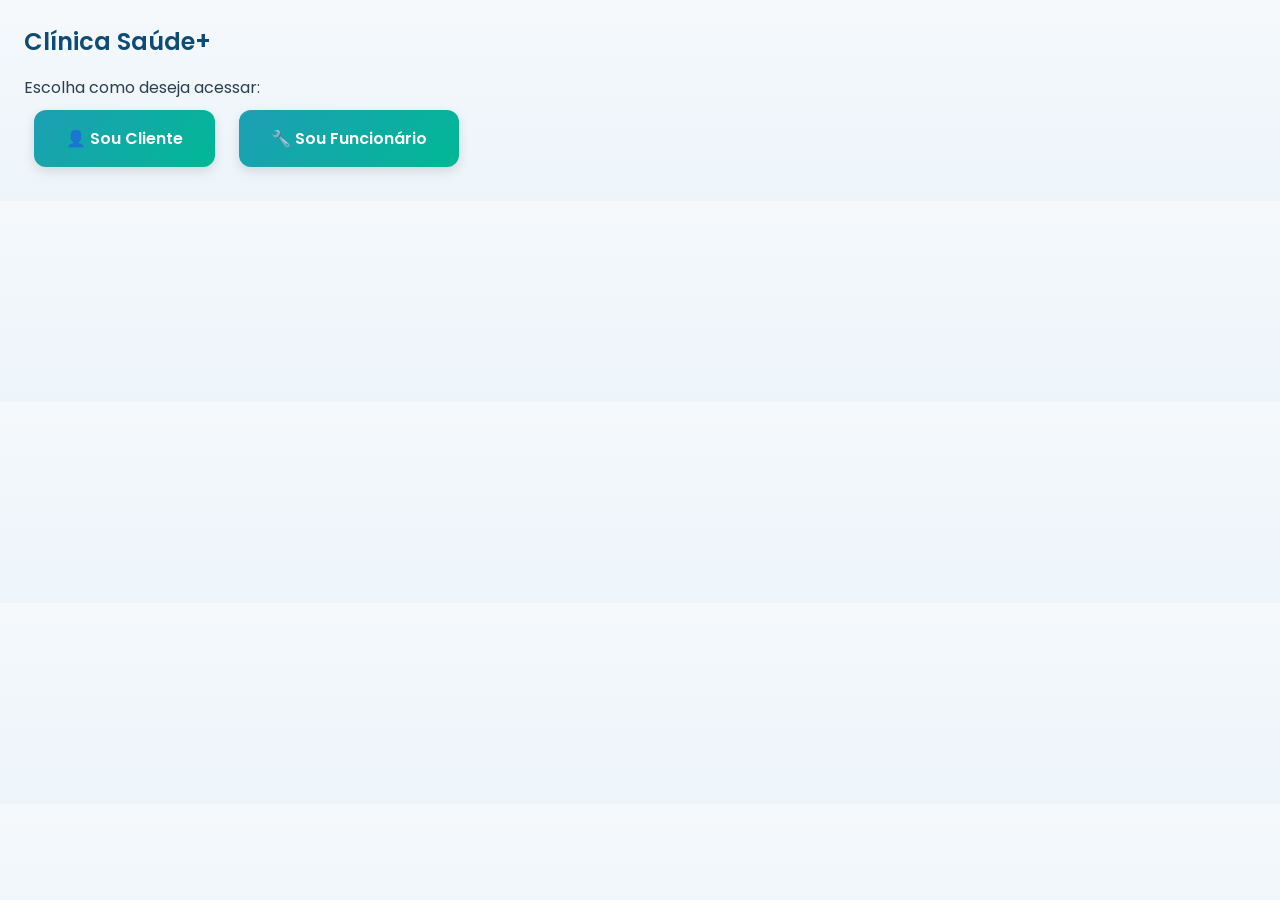
<file: index.html>
<!DOCTYPE html>
<html lang="pt-br">
<head>
    <meta charset="UTF-8">
    <meta name="viewport" content="width=device-width, initial-scale=1.0">
    <title>Clínica Saúde+</title>
    <link href="https://fonts.googleapis.com/css2?family=Poppins:wght@300;400;500;600&display=swap" rel="stylesheet">
     <link rel="stylesheet" href="style.css">

</head>
<body>

    <h2>Clínica Saúde+</h2>

    <p>Escolha como deseja acessar:</p>
    
    <a href="login-cliente.html" class="btn-acesso">👤 Sou Cliente</a>
    <a href="login-funcionario.html" class="btn-acesso">🔧 Sou Funcionário</a>

    <script src="script.js"></script>

    

</body>
</html>
</file>
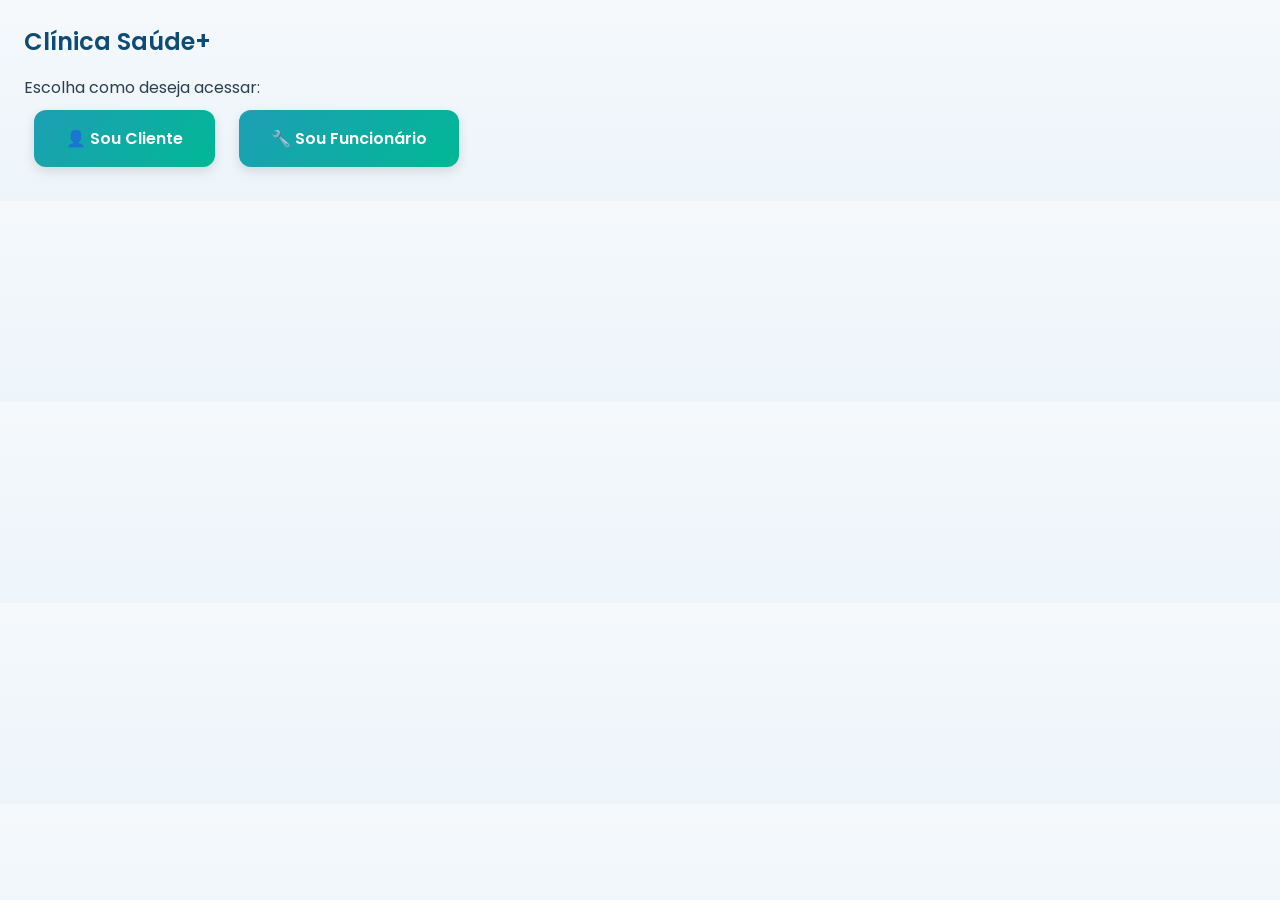
<file: area-adm.html>
<!DOCTYPE html>
<html lang="pt-br">
<head>
    <meta charset="UTF-8">
    <meta name="viewport" content="width=device-width, initial-scale=1.0">
    <title>Área Administrativa</title>
    <link href="https://fonts.googleapis.com/css2?family=Poppins:wght@300;400;500;600&display=swap" rel="stylesheet">
     <link rel="stylesheet" href="style.css">
</head>

<body data-tipo="admin">

<h2>Painel do Administrador</h2>

<hr>

<h3>📊 Dashboard do Sistema</h3>

<div id="dashboard" style="display:flex; gap:20px; flex-wrap:wrap;">

    <div class="card">
        <h4>👤 Clientes</h4>
        <p id="totalClientes">0</p>
    </div>

    <div class="card">
        <h4>🧑‍⚕️ Funcionários</h4>
        <p id="totalFuncionarios">0</p>
    </div>

    <div class="card">
        <h4>📅 Consultas Ativas</h4>
        <p id="totalConsultasAtivas">0</p>
    </div>

    <div class="card">
        <h4>❌ Consultas Canceladas</h4>
        <p id="totalConsultasCanceladas">0</p>
    </div>

    <div class="card">
        <h4>📆 Consultas Hoje</h4>
        <p id="totalConsultasHoje">0</p>
    </div>

</div>

<hr>

<h3>🕵️ Auditoria de Consultas</h3>

<table border="1" width="100%">
    <thead>
        <tr>
            <th>Cliente</th>
            <th>Data</th>
            <th>Hora</th>
            <th>Status</th>
            <th>Agendada por</th>
            <th>Criada em</th>
            <th>Cancelamento</th>
        </tr>
    </thead>
    <tbody id="tabelaAuditoria"></tbody>
</table>


<button onclick="mostrarCadastroFuncionario()">➕ Cadastrar Funcionário</button>

<div id="cadastroFuncionario" style="display:none; margin-top:20px;">
    <h3>Novo Funcionário</h3>

    <label>Nome:</label><br>
    <input type="text" id="nomeFunc"><br><br>

    <label>Matrícula:</label><br>
    <input type="text" id="matriculaFunc"><br><br>

    <label>Email:</label><br>
    <input type="email" id="emailFunc"><br><br>

    <label>Senha:</label><br>
    <input type="password" id="senhaFunc"><br><br>

    <button onclick="cadastrarFuncionario()">Salvar</button>
</div>


<h3>Funcionários Cadastrados</h3>

<div class="tabela-responsiva">

<table border="1" width="100%">
    <thead>
        <tr>
            <th>Nome</th>
            <th>Matrícula</th>
            <th>Email</th>
            <th>Ações</th>
        </tr>
    </thead>
    <tbody id="tabelaFuncionarios">
        <!-- preenchido via JS -->
    </tbody>
</table>

</div>

<hr>

<div id="editarFuncionario" style="display:none;">
    <h3>Editar Funcionário</h3>

    <input type="hidden" id="editFuncId">

    <label>Nome:</label><br>
    <input type="text" id="editFuncNome"><br><br>

    <label>Matrícula:</label><br>
    <input type="text" id="editFunMatricula"><br><br>

    <label>Email:</label><br>
    <input type="email" id="editFuncEmail"><br><br>

    <button onclick="salvarEdicaoFuncionario()">Salvar</button>
    <button onclick="cancelarEdicaoFuncionario()">Cancelar</button>
</div>


<button onclick="logout()">Sair</button>


<script src="script.js"></script>
<!--<script src="auth.js"></script> -->



</body>
</html>
</file>
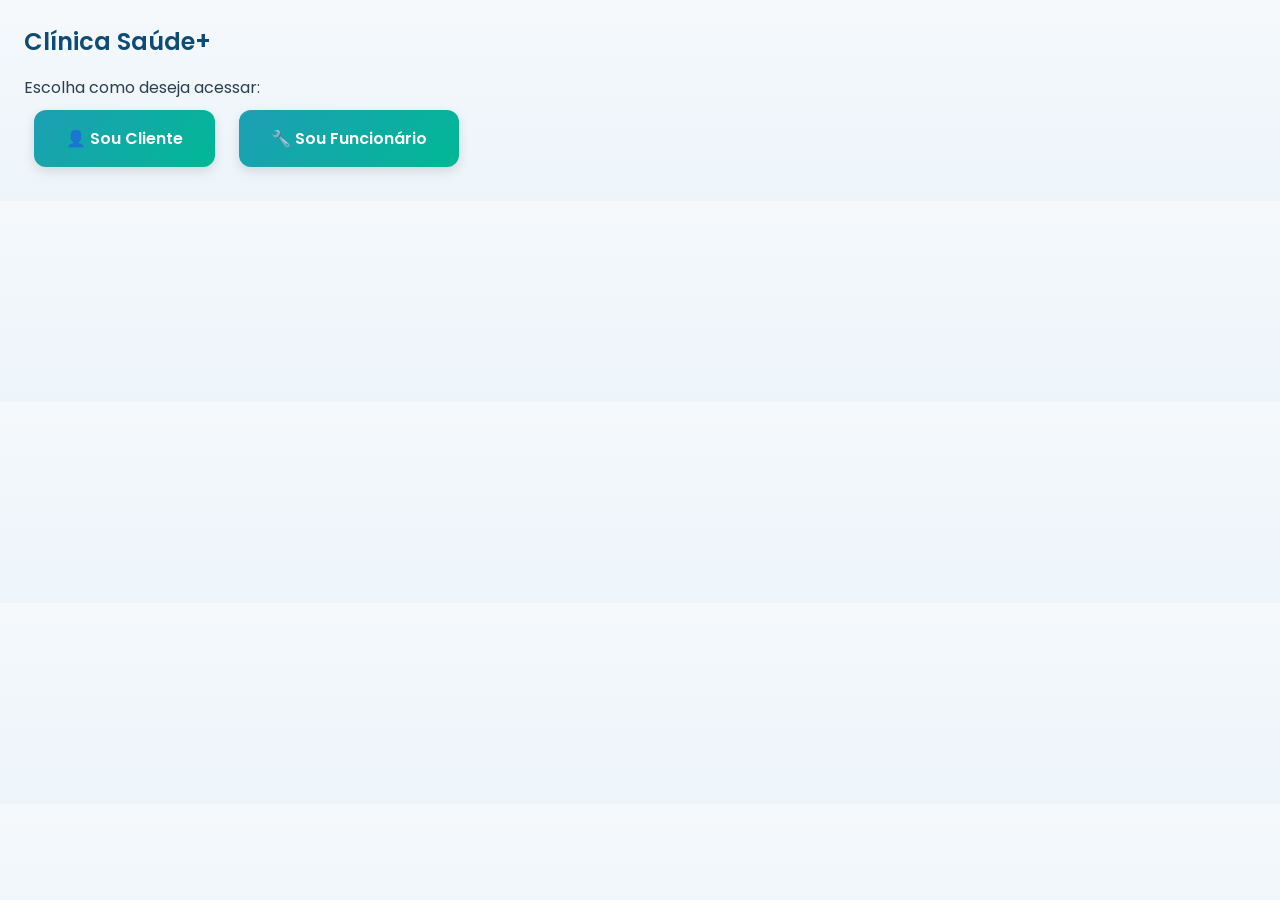
<file: area-cliente.html>
<!DOCTYPE html>
<html lang="pt-br">
<head>
    <meta charset="UTF-8">
    <meta name="viewport" content="width=device-width, initial-scale=1.0">
    <title>Área do Cliente</title>
    <link href="https://fonts.googleapis.com/css2?family=Poppins:wght@300;400;500;600&display=swap" rel="stylesheet">
     <link rel="stylesheet" href="style.css">
</head>
<body data-tipo="cliente">

<h2>Área do Cliente</h2>

<h3>👤 Meus Dados</h3>

<div id="dadosCliente">
    <label>Email:</label><br>
    <input type="email" id="clienteEditEmail"><br><br>

    <label>Telefone:</label><br>
    <input type="text" id="clienteEditTelefone"><br><br>

    <label>Endereço:</label><br>
    <input type="text" id="clienteEditEndereco"><br><br>

    <button onclick="salvarDadosCliente()">💾 Atualizar Dados</button>
</div>

<hr>




<h3>Consultas Agendadas</h3>
<ul id="consultas"></ul>

<button onclick="logout()">Sair</button>

<!--<script src="auth.js"></script> -->
<script src="script.js"></script>


</body>
</html>
</file>
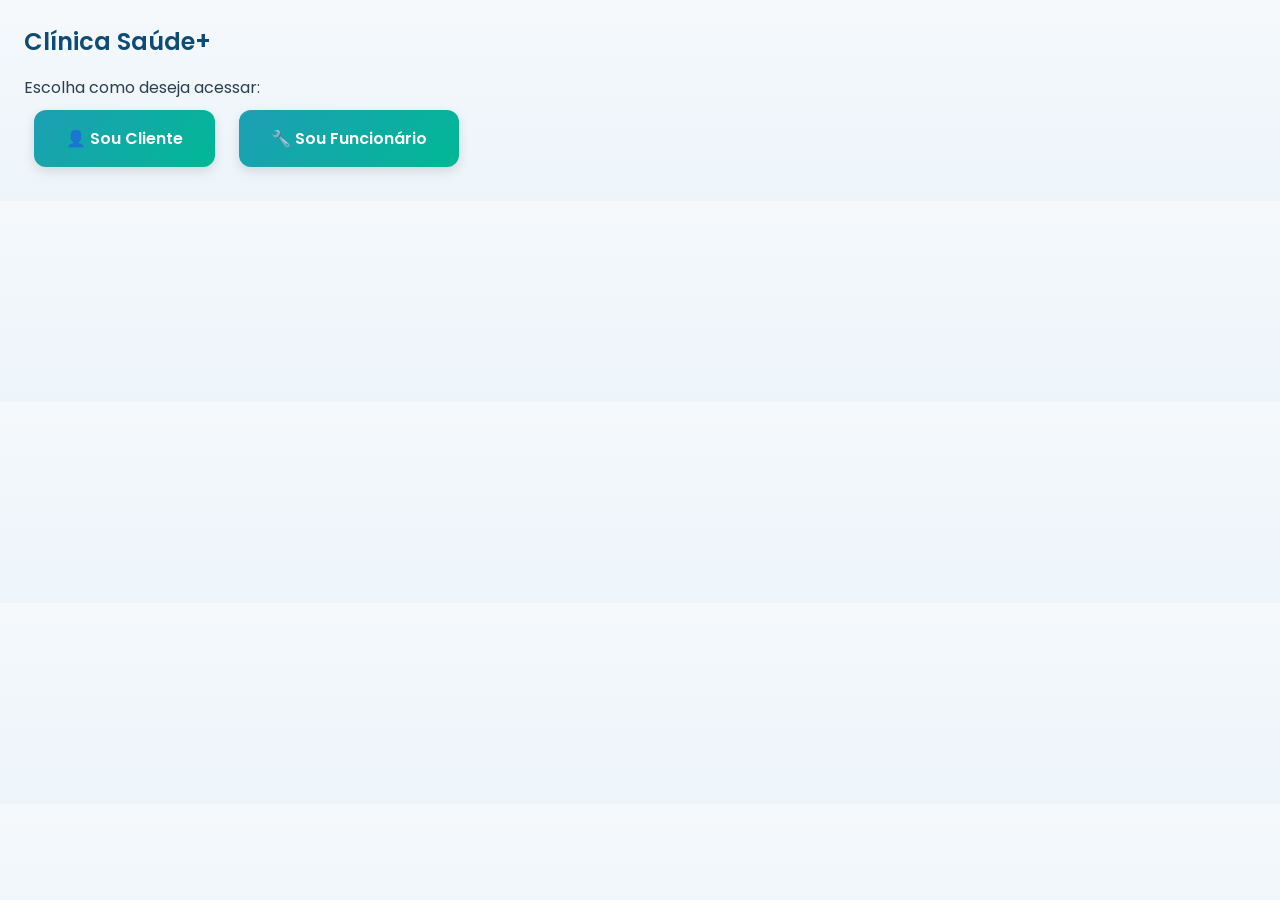
<file: area-funcionario.html>
<!DOCTYPE html>
<html lang="pt-br">
<head>
    <meta charset="UTF-8">
    <meta name="viewport" content="width=device-width, initial-scale=1.0">
    <title>Área do Funcionário</title>
    <link href="https://fonts.googleapis.com/css2?family=Poppins:wght@300;400;500;600&display=swap" rel="stylesheet">
     <link rel="stylesheet" href="style.css">
</head>

<body data-tipo="funcionario">

<h2>Painel do Funcionário</h2>

<button id="btnCadastrarCliente">Cadastrar Cliente</button>

<div id="cadastroCliente" style="display:none;">
    <h3>Novo Cliente</h3>

    <input type="text" id="clienteNome" placeholder="Nome Completo"><br><br>
    <input type="email" id="clienteEmail" placeholder="Email"><br><br>
    <input type="password" id="clienteSenha" placeholder="Senha"><br><br>
    <input type="text" id="clienteCpf" placeholder="CPF"><br><br>
    <input type="text" id="clienteTelefone" placeholder="Telefone"><br><br>
    <input type="text" id="clienteEndereco" placeholder="Endereço"><br><br>

    <button onclick="cadastrarCliente()">Salvar</button>
</div>

<hr>

<h3>📅 Agendamento de Consulta</h3>

<label>Cliente:</label><br>
<select id="clienteConsulta">
    <option value="">Selecione um cliente</option>
</select><br><br>

<!-- DADOS DO CLIENTE -->
<div id="infoCliente" style="display:none; margin-top:20px;">
    <h3>📋 Dados do Cliente</h3>

    <label>Email:</label><br>
    <input type="email" id="editEmail"><br><br>

    <label>Telefone:</label><br>
    <input type="text" id="editTelefone"><br><br>

    <label>Endereço:</label><br>
    <input type="text" id="editEndereco"><br><br>

    <button onclick="salvarContatoCliente()">💾 Salvar Alterações</button>

    <hr>

    <h3>📅 Consultas Agendadas</h3>
    <ul id="listaConsultasCliente"></ul>
</div>

<hr>

<label>Data:</label><br>
<input type="date" id="dataConsulta"><br><br>

<label>Horário:</label><br>
<select id="horaConsulta">
    <option value="">Selecione um horário</option>
    <option value="07:00">07:00</option>
    <option value="07:30">07:30</option>
    <option value="08:00">08:00</option>
    <option value="08:30">08:30</option>
    <option value="09:00">09:00</option>
    <option value="09:30">09:30</option>
    <option value="10:00">10:00</option>
    <option value="10:30">10:30</option>
    <option value="11:00">11:00</option>
    <option value="11:30">11:30</option>
    <option value="12:00">12:00</option>
    <option value="12:30">12:30</option>
    <option value="13:00">13:00</option>
    <option value="13:30">13:30</option>
    <option value="14:00">14:00</option>
    <option value="14:30">14:30</option>
    <option value="15:00">15:00</option>
    <option value="15:30">15:30</option>
    <option value="16:00">16:00</option>
    <option value="16:30">16:30</option>
    <option value="17:00">17:00</option>
    <option value="17:30">17:30</option>
    <option value="18:00">18:00</option>
</select><br><br>

<label>Tipo de Consulta:</label><br>
<select id="tipoConsulta">
    <option value="">Selecione</option>
    <option value="Clínica Geral">Clínica Geral</option>
    <option value="Cardiologia">Cardiologia</option>
    <option value="Dermatologia">Dermatologia</option>
</select><br><br>

<button onclick="agendarConsulta()">Agendar Consulta</button>

<br><br>
<button onclick="logout()">Sair</button>

<!--<script src="auth.js"></script>-->
<script src="script.js"></script>



</body>
</html>
</file>
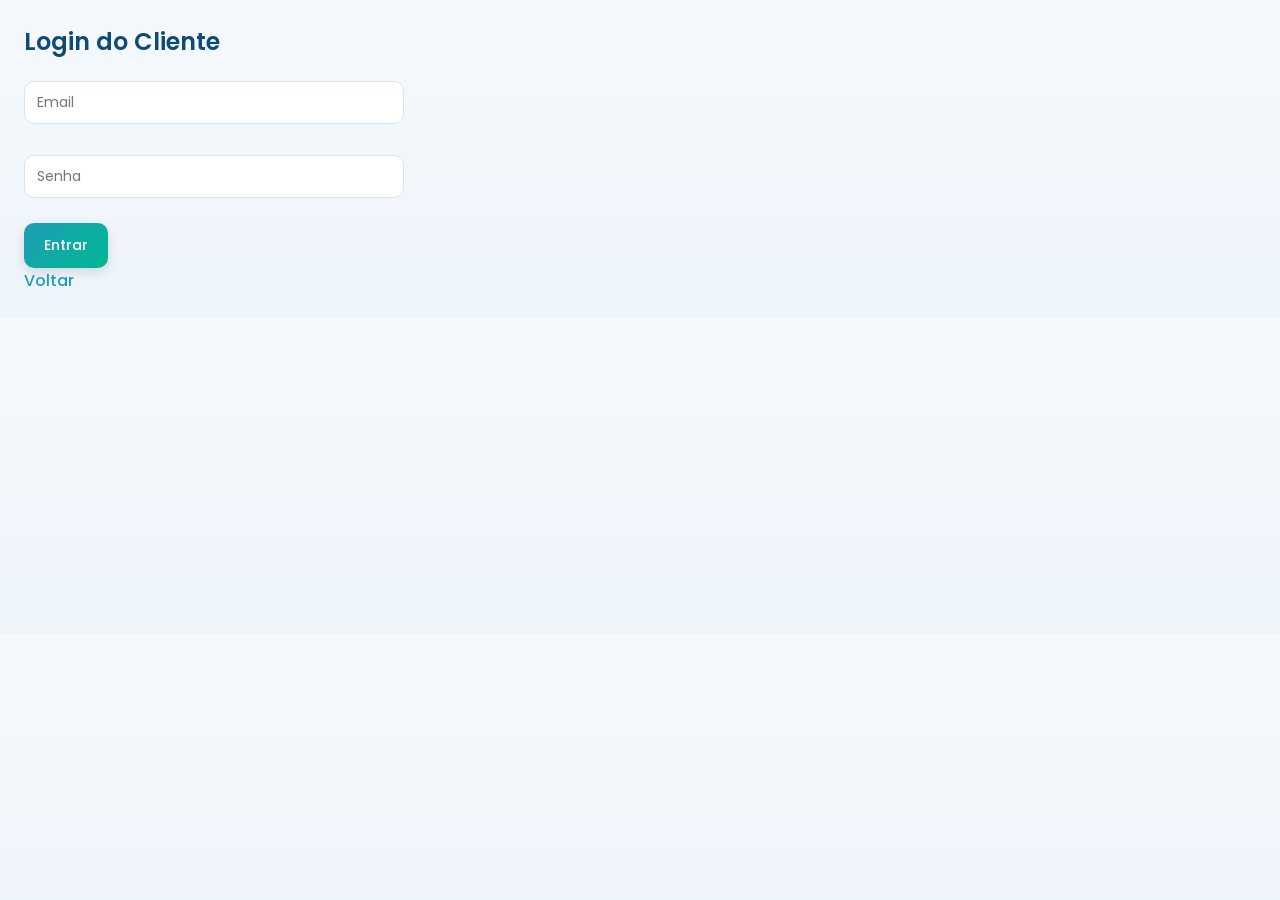
<file: login-cliente.html>
<!DOCTYPE html>
<html lang="pt-br">
<head>
    <meta charset="UTF-8">
    <meta name="viewport" content="width=device-width, initial-scale=1.0">
    <title>Login do Cliente</title>
    <link href="https://fonts.googleapis.com/css2?family=Poppins:wght@300;400;500;600&display=swap" rel="stylesheet">
     <link rel="stylesheet" href="style.css">
</head>
<body>

    <h2>Login do Cliente</h2>

    <form id="formLoginCliente">
        <input type="email" id="emailCliente" placeholder="Email" required><br><br>
        <input type="password" id="senhaCliente" placeholder="Senha" required><br><br>

        <button type="submit">Entrar</button>
    </form>

    <p>
        <a href="index.html">Voltar</a>
    </p>

    <script src="script.js"></script>

</body>
</html>
</file>
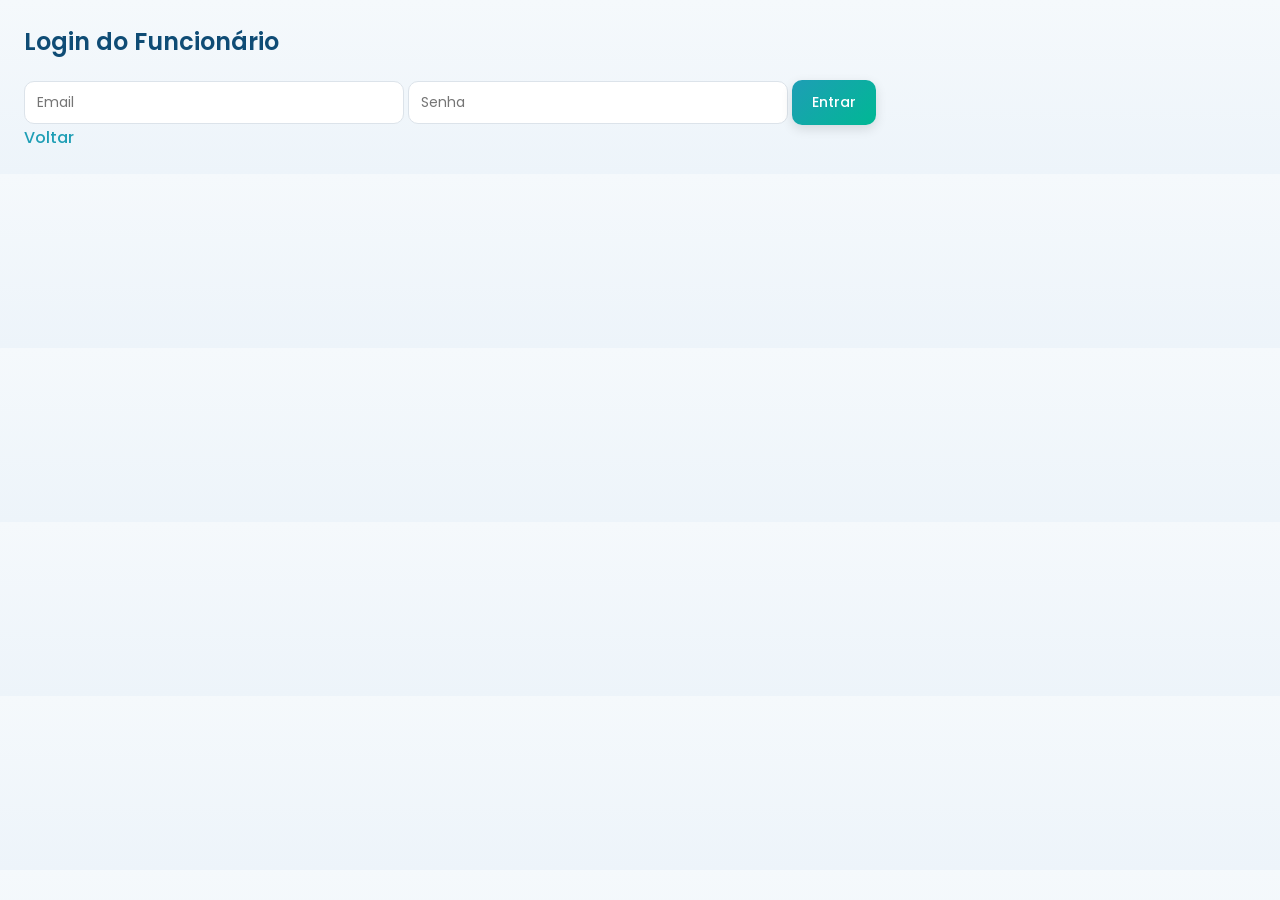
<file: login-funcionario.html>
<!DOCTYPE html>
<html lang="pt-br">
<head>
    <meta charset="UTF-8">
    <meta name="viewport" content="width=device-width, initial-scale=1.0">
    <title>Login do Funcionário</title>
    <link href="https://fonts.googleapis.com/css2?family=Poppins:wght@300;400;500;600&display=swap" rel="stylesheet">
     <link rel="stylesheet" href="style.css">
</head>
<body>

    <h2>Login do Funcionário</h2>

    <form id="formLoginFuncionario">
    <input type="email" id="email" placeholder="Email" required>
    <input type="password" id="senha" placeholder="Senha" required>

    <button type="submit">Entrar</button>
</form>


    <p>
        <a href="index.html">Voltar</a>
    </p>

    <script src="script.js"></script>

</body>
</html>
</file>
<file: style.css>
/* ================= RESET ================= */
* {
    margin: 0;
    padding: 0;
    box-sizing: border-box;
    font-family: 'Poppins', 'Segoe UI', sans-serif;
}

/* ================= BODY ================= */
body {
    background: linear-gradient(180deg, #F5F9FC, #EDF4FA);
    color: #2C3E50;
    padding: 24px;
}

/* ================= TITULOS ================= */
/* ================= LINKS ================= */
a {
    color: #1E9EB5;
    text-decoration: none;
    font-weight: 500;
    transition: 0.3s ease;
}

a:hover {
    color: #0F4C75;
    text-decoration: underline;
}



h2 {
    color: #0F4C75;
    margin-bottom: 16px;
    font-weight: 600;
}

h3 {
    color: #1E9EB5;
    margin: 20px 0 10px;
}

h4 {
    color: #0F4C75;
}


/* ================= BOTÕES DE ACESSO ================= */
.btn-acesso {
    display: inline-block;
    background: linear-gradient(135deg, #1E9EB5, #00B894);
    color: #fff;
    padding: 16px 32px;
    border-radius: 12px;
    margin: 10px;
    font-size: 16px;
    font-weight: 600;
    box-shadow: 0 4px 12px rgba(0,0,0,0.12);
    transition: 0.3s ease;
}

.btn-acesso:hover {
    transform: translateY(-3px);
    box-shadow: 0 8px 18px rgba(0,0,0,0.18);
    text-decoration: none;
    color: #fff;
}



/* ================= BOTÕES ================= */
button {
    background: linear-gradient(135deg, #1E9EB5, #00B894);
    color: #fff;
    border: none;
    padding: 12px 20px;
    border-radius: 10px;
    cursor: pointer;
    font-size: 14px;
    font-weight: 500;
    box-shadow: 0 4px 12px rgba(0,0,0,0.12);
    transition: 0.3s ease;
}

button:hover {
    transform: translateY(-2px);
    box-shadow: 0 8px 18px rgba(0,0,0,0.18);
}

button.excluir,
button.cancelar {
    background: linear-gradient(135deg, #E74C3C, #C0392B);
}

/* ================= INPUTS ================= */
input,
select {
    width: 100%;
    max-width: 380px;
    padding: 10px 12px;
    margin-top: 6px;
    border-radius: 10px;
    border: 1px solid #dce3ea;
    background: #fff;
    font-size: 14px;
}

input:focus,
select:focus {
    outline: none;
    border-color: #1E9EB5;
    box-shadow: 0 0 0 3px rgba(30,158,181,0.15);
}

/* ================= CARDS ================= */
.card {
    background: #fff;
    padding: 22px;
    border-radius: 16px;
    min-width: 200px;
    box-shadow: 0 10px 24px rgba(0,0,0,0.08);
    text-align: center;
    transition: 0.3s ease;
}

.card:hover {
    transform: translateY(-4px);
}

.card p {
    font-size: 26px;
    font-weight: 600;
    margin-top: 10px;
    color: #0F4C75;
}

/* ================= DASHBOARD ================= */
#dashboard {
    display: grid;
    grid-template-columns: repeat(auto-fit, minmax(160px, 1fr));
    gap: 16px;
}


/* ================= TABELAS ================= */
table {
    border-collapse: collapse;
    width: 100%;
    background: #fff;
    border-radius: 16px;
    overflow: hidden;
    box-shadow: 0 10px 24px rgba(0,0,0,0.08);
}

th {
    background: #0F4C75;
    color: #fff;
    padding: 14px;
    text-align: left;
    font-weight: 500;
}

td {
    padding: 14px;
    border-bottom: 1px solid #edf1f5;
}

tr:hover {
    background: #f2f8fb;
}

/* ================= PAINÉIS ================= */
#cadastroCliente,
#editarFuncionario,
#infoCliente,
#editarFuncionario,
#infoCliente {
    background: #fff;
    padding: 24px;
    border-radius: 16px;
    margin-top: 20px;
    box-shadow: 0 10px 24px rgba(0,0,0,0.08);
}

/* ================= LISTAS ================= */
ul {
    list-style: none;
}

ul li {
    background: #f8fbfd;
    padding: 12px;
    margin-bottom: 10px;
    border-radius: 12px;
    display: flex;
    justify-content: space-between;
    align-items: center;
}

/* ================= DIVISOR ================= */
hr {
    margin: 30px 0;
    border: none;
    border-top: 1px solid #e0e6ed;
}

/* ================= RESPONSIVO ================= */
@media (max-width: 768px) {
   
    #dashboard {
        flex-direction: column;
    }
    
}

/*=======Celular===========*/

* {
    box-sizing: border-box;
}



.container {
    width: 100%;
    max-width: 1200px;
    margin: auto;
    padding: 16px;
}


/*===== tabela responciva ======*/

.tabela-responsiva {
    width: 100%;
    overflow-x: auto;
}



/*========ajuste fino ========*/

@media (max-width: 768px) {

    h2, h3 {
        text-align: center;
    }

    table th, table td {
        font-size: 14px;
        padding: 8px;
    }

    #dashboard {
        grid-template-columns: 1fr;
    }
}
</file>
